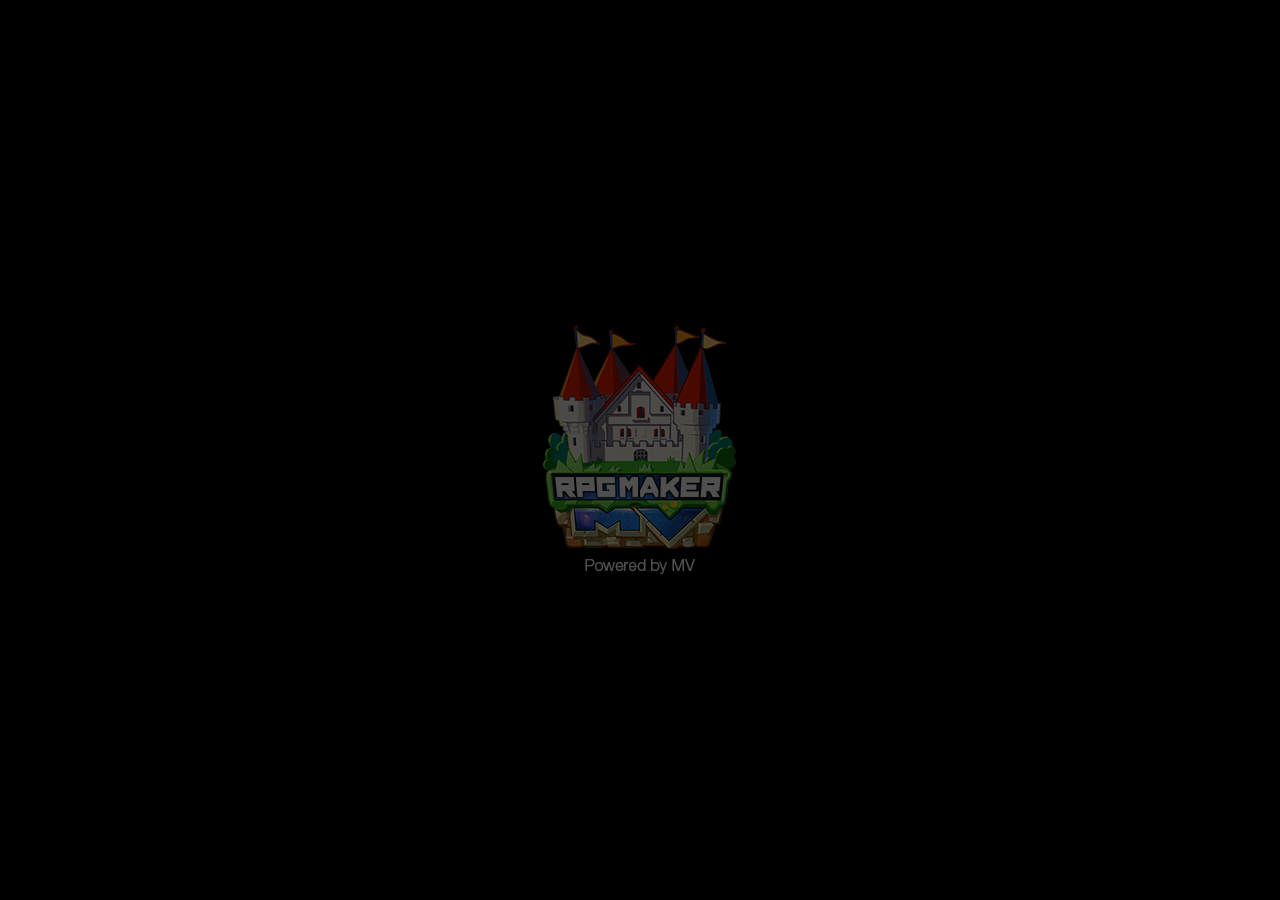
<file: index.html>
<!DOCTYPE html>
<html>
    <head>
        <meta charset="UTF-8">
        <meta name="apple-mobile-web-app-capable" content="yes">
        <meta name="apple-mobile-web-app-status-bar-style" content="black-translucent">
        <meta name="viewport" content="user-scalable=no">
        <link rel="icon" href="icon/icon.png" type="image/png">
        <link rel="apple-touch-icon" href="icon/icon.png">
        <link rel="stylesheet" type="text/css" href="fonts/gamefont.css">
        <title>GERA y las 7 Islas</title>
    </head>
    <body style="background-color: black">
        <script type="text/javascript" src="js/libs/pixi.js"></script>
        <script type="text/javascript" src="js/libs/pixi-tilemap.js"></script>
        <script type="text/javascript" src="js/libs/pixi-picture.js"></script>
        <script type="text/javascript" src="js/libs/fpsmeter.js"></script>
        <script type="text/javascript" src="js/libs/lz-string.js"></script>
        <script type="text/javascript" src="js/libs/iphone-inline-video.browser.js"></script>
        <script type="text/javascript" src="js/rpg_core.js"></script>
        <script type="text/javascript" src="js/rpg_managers.js"></script>
        <script type="text/javascript" src="js/rpg_objects.js"></script>
        <script type="text/javascript" src="js/rpg_scenes.js"></script>
        <script type="text/javascript" src="js/rpg_sprites.js"></script>
        <script type="text/javascript" src="js/rpg_windows.js"></script>
        <script type="text/javascript" src="js/plugins.js"></script>
        <script type="text/javascript" src="js/main.js"></script>
    </body>
</html>
</file>
<file: fonts/gamefont.css>
@font-face {
    font-family: GameFont;
    src: url("mplus-1m-regular.ttf");
}

.IIV::-webkit-media-controls-play-button,
video::-webkit-media-controls-start-playback-button {
    opacity: 0;
    pointer-events: none;
    width: 5px;
}
</file>
